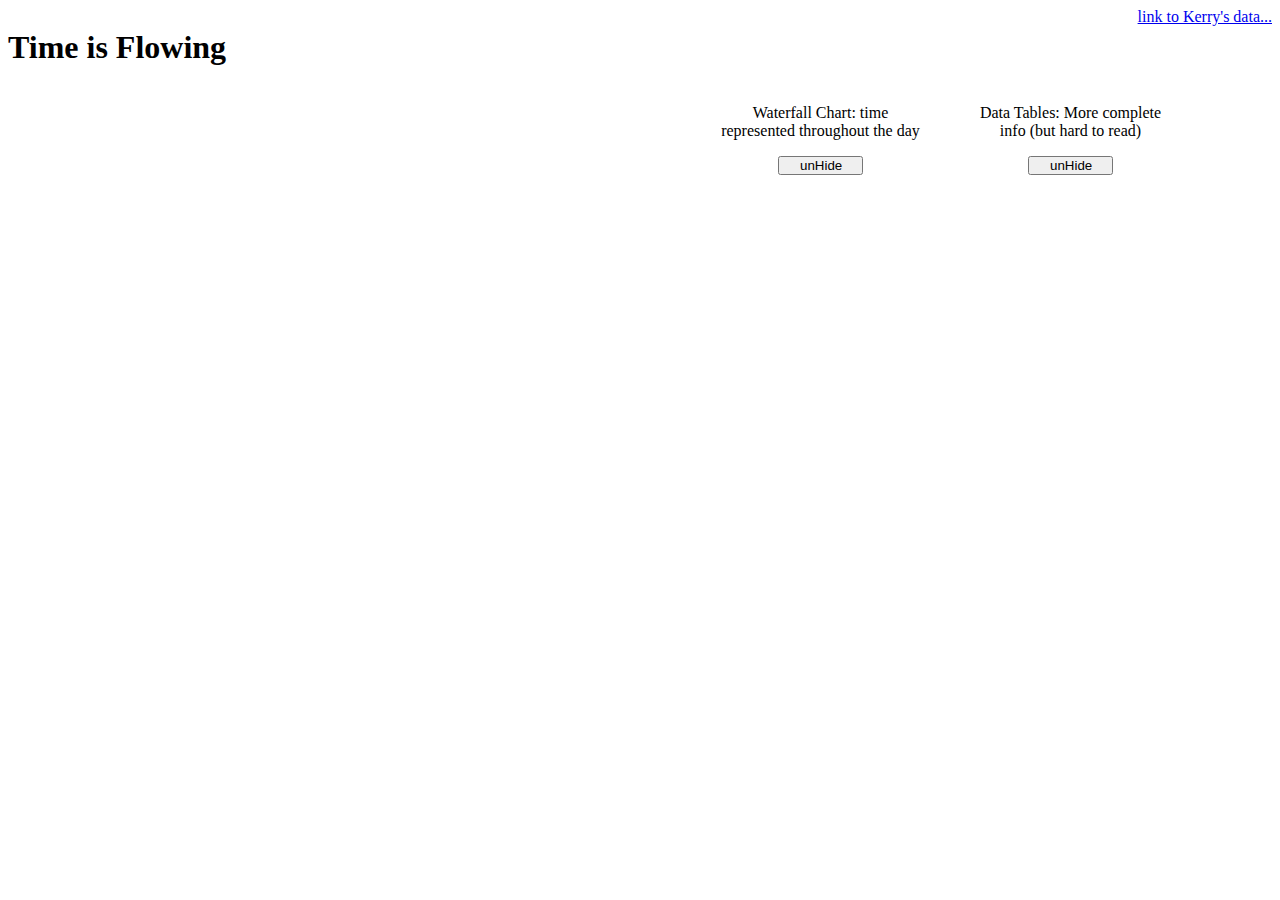
<file: index.html>
<!doctype html>

<html lang="en">
    <head>
        <meta charset="utf-8">

        <title>Time is Flowing: Report</title>
        <meta name="description" content="Fine_is_flowing">
        <meta name="author" content="Corey Rice">

        <link rel="stylesheet" href="styles.css">
        <script src="scripts.js"></script>
    </head>
    <body>
        <div style="display:flex; flex-wrap:wrap;">
            <h1>Time is Flowing</h1>
            <button id="hideall" class="hide" onclick="hideAll()">Hide stuff</button>
            <a href="individuals/kerryR.html">link to Kerry's data...</a>
        </div>
        <div style="display:flex; flex-wrap:wrap;">
            <div id="pie">
                <iframe id="piechart" width="687.5" height="425.1041666666667" seamless frameborder="0" scrolling="no" src="https://docs.google.com/spreadsheets/d/e/2PACX-1vSTU_SBMGXeI4VXxc0xl0AZXzcH6PzzKwVAIrQhCwUuFy4ksMt8vvPklmcAApeFF0au8Qih4X8klz0F/pubchart?oid=148260731&amp;format=interactive"></iframe>
            </div>
            <div id="waterfall" class="noShow">
                <p>Waterfall Chart: time represented throughout the day</p> 
                <iframe width="687.5" height="678.6041666666666" seamless frameborder="0" scrolling="no" src="https://docs.google.com/spreadsheets/d/e/2PACX-1vSTU_SBMGXeI4VXxc0xl0AZXzcH6PzzKwVAIrQhCwUuFy4ksMt8vvPklmcAApeFF0au8Qih4X8klz0F/pubchart?oid=1133521027&amp;format=interactive"></iframe>
                <button onclick="showWaterfall()">unHide</button>
            </div>
            <div id="table" class="noShow">
                <p>Data Tables: More complete info (but hard to read)</p> 
                <iframe width="687.5" height="678.6041666666666" frameborder="0" src="https://docs.google.com/spreadsheets/d/e/2PACX-1vSTU_SBMGXeI4VXxc0xl0AZXzcH6PzzKwVAIrQhCwUuFy4ksMt8vvPklmcAApeFF0au8Qih4X8klz0F/pubhtml?gid=544852676&amp;single=true&amp;widget=true&amp;headers=false" ></iframe>
                <button onclick="showTable()">unHide</button>
            </div>
        </div>
        <button id="hideall" class="hide" onclick="hideAll()">Hide stuff</button>
    </body>
</html>
</file>
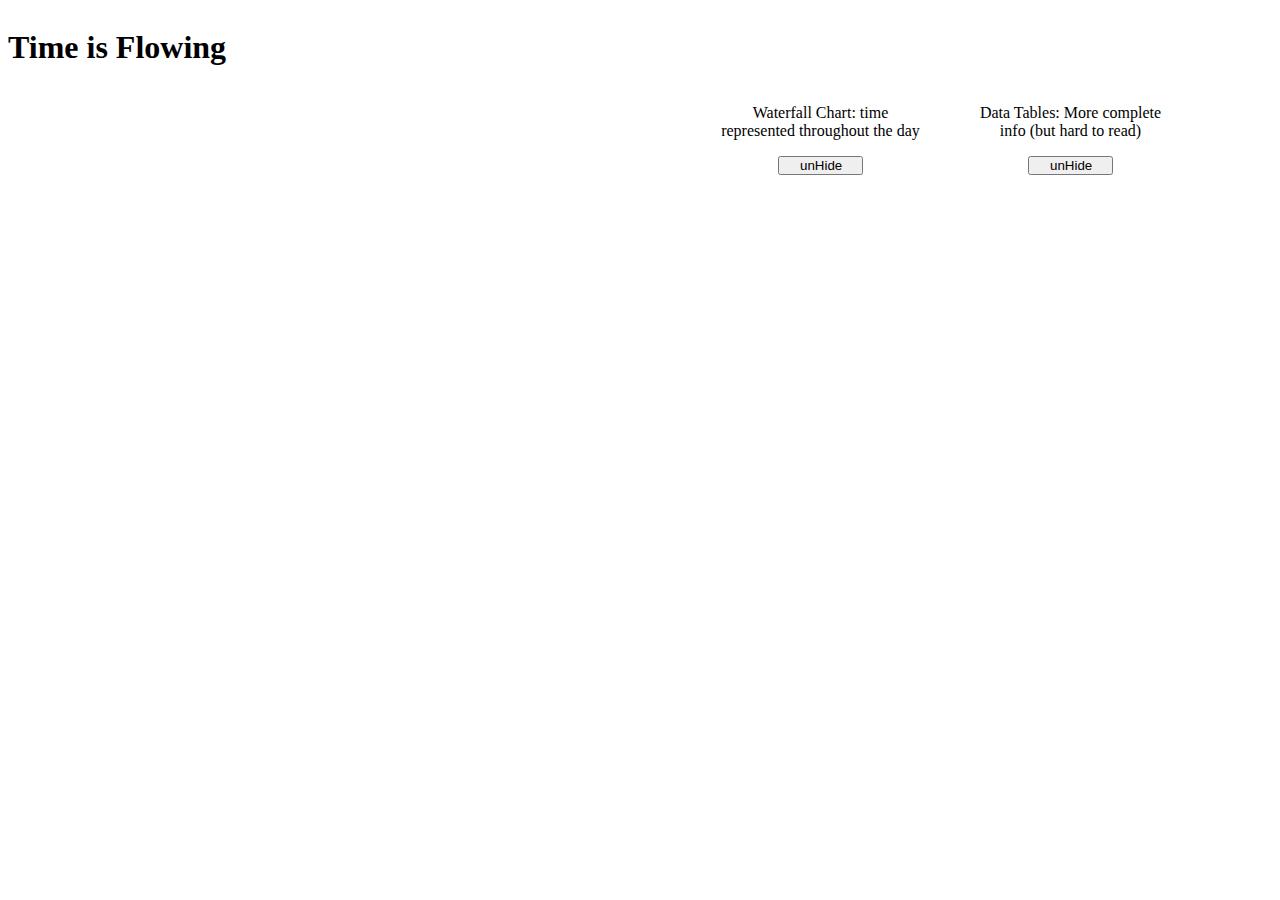
<file: Time_utility.html>
<!doctype html>

<html lang="en">
    <head>
        <meta charset="utf-8">

        <title>Time is Flowing: Report</title>
        <meta name="description" content="Fine_is_flowing">
        <meta name="author" content="Corey Rice">
        <script src="https://ajax.googleapis.com/ajax/libs/jquery/3.4.1/jquery.min.js"></script>
        <script type="text/javascript">
            window.onload = todayHasData();
        </script>
        <style>
        #waterfall, #table{
            display:flex;
            flex-direction: column;
            justify-content: flex-start;
        }
        button{
            width:85px;
            margin:auto;
        }
        /* for the two hide-ables */
        /* showing off the graph & table */
        .show p, .show button{
            visibility:hidden;
        }
        .show iframe{
            visibility:visible;
        }

        /* not showing the graph & table */
        .noShow{
            width:250px;
            height:fit-content;
        }
        .noShow p, .noShow button{
            visibility:visible;
            text-align:center;
            padding:0 20px;
        }
        .noShow iframe{
            visibility:hidden;
            height:0;
            width:0;
        }
        /* for the hideall button */
        .hide{
            visibility:hidden;
        }
        .showing{
            visibility:visible;
        }
        </style>
    </head>
    <body>
        <div style="display:flex; flex-wrap:wrap;">
            <h1>Time is Flowing</h1>
            <button id="hideall" class="hide" onclick="hideAll()">Hide stuff</button>
        </div>
        <div style="display:flex; flex-wrap:wrap;">
            <div id="pie">


                <!-- Place the "embed" code for your pie chart here -->
                <iframe id="piechart" width="687.5" height="425.1041666666667" seamless frameborder="0" scrolling="no" src="https://docs.google.com/spreadsheets/d/e/2PACX-1vSTU_SBMGXeI4VXxc0xl0AZXzcH6PzzKwVAIrQhCwUuFy4ksMt8vvPklmcAApeFF0au8Qih4X8klz0F/pubchart?oid=148260731&amp;format=interactive"></iframe>


            </div>
            <div id="waterfall" class="noShow">
                <p>Waterfall Chart: time represented throughout the day</p> 
                


                <!-- Place the "embed" code for your waterfall chart here -->
                <iframe width="687.5" height="678.6041666666666" seamless frameborder="0" scrolling="no" src="https://docs.google.com/spreadsheets/d/e/2PACX-1vSTU_SBMGXeI4VXxc0xl0AZXzcH6PzzKwVAIrQhCwUuFy4ksMt8vvPklmcAApeFF0au8Qih4X8klz0F/pubchart?oid=1133521027&amp;format=interactive"></iframe>
                
                

                <button onclick="showWaterfall()">unHide</button>
            </div>
            <div id="table" class="noShow">
                <p>Data Tables: More complete info (but hard to read)</p> 
                

                <!-- Place the "embed" code for your data table here -->
                <iframe width="687.5" height="678.6041666666666" frameborder="0" src="https://docs.google.com/spreadsheets/d/e/2PACX-1vSTU_SBMGXeI4VXxc0xl0AZXzcH6PzzKwVAIrQhCwUuFy4ksMt8vvPklmcAApeFF0au8Qih4X8klz0F/pubhtml?gid=544852676&amp;single=true&amp;widget=true&amp;headers=false" ></iframe>
                
                
                
                <button onclick="showTable()">unHide</button>
            </div>
        </div>
        <button id="hideall" class="hide" onclick="hideAll()">Hide stuff</button>
        <script>
            function showWaterfall() {
                document.getElementById("waterfall").classList.add("show");
                document.getElementById("waterfall").classList.remove("noShow");
                document.getElementById("hideall").classList.add("showing");
                document.getElementById("hideall").classList.remove("hide");
            }
            function showTable() {
                document.getElementById("table").classList.add("show");
                document.getElementById("table").classList.remove("noShow");
                document.getElementById("hideall").classList.add("showing");
                document.getElementById("hideall").classList.remove("hide");
            }
            function hideAll() {
                document.getElementById("table").classList.add("noShow");
                document.getElementById("waterfall").classList.add("noShow");
                document.getElementById("table").classList.remove("show");
                document.getElementById("waterfall").classList.remove("show");
                document.getElementById("hideall").classList.add("hide");
                document.getElementById("hideall").classList.remove("showing");
            }

            function todayHasData(){
                if(!$("#piechart").length) {
                    // iframe doesn't exist
                    document.getElementById("pie").innerHTML = "No data exists for today...yet.";
                }
            }
       </script>
    </body>
</html>
</file>
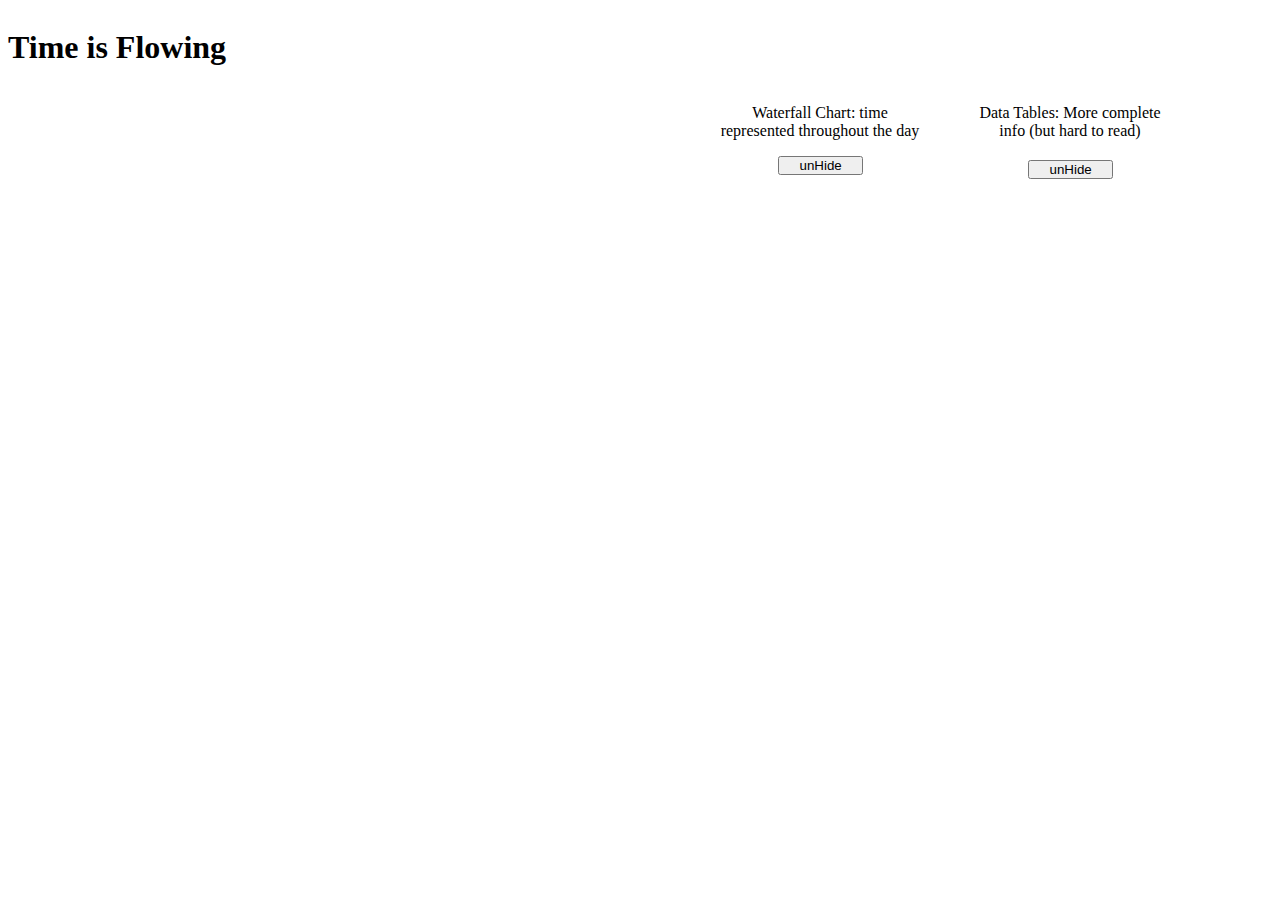
<file: individuals/kerryR.html>
<!doctype html>

<html lang="en">
    <head>
        <meta charset="utf-8">

        <title>Time is Flowing: Report</title>
        <meta name="description" content="Fine_is_flowing">
        <meta name="author" content="Corey Rice">

        <link rel="stylesheet" href="../styles.css">
        <script src="../scripts.js"></script>
    </head>
    <body>
        <div style="display:flex; flex-wrap:wrap;">
            <h1>Time is Flowing</h1>
            <button id="hideall" class="hide" onclick="hideAll()">Hide stuff</button>
        </div>
        <div style="display:flex; flex-wrap:wrap;">
            <div id="pie">
                <iframe width="687" height="425" seamless frameborder="0" scrolling="no" src="https://docs.google.com/spreadsheets/d/e/2PACX-1vSTU_SBMGXeI4VXxc0xl0AZXzcH6PzzKwVAIrQhCwUuFy4ksMt8vvPklmcAApeFF0au8Qih4X8klz0F/pubchart?oid=323574251&amp;format=interactive"></iframe>
            </div>
            <div id="waterfall" class="noShow">
                <p>Waterfall Chart: time represented throughout the day</p> 
                <iframe width="687" height="678" seamless frameborder="0" scrolling="no" src="https://docs.google.com/spreadsheets/d/e/2PACX-1vSTU_SBMGXeI4VXxc0xl0AZXzcH6PzzKwVAIrQhCwUuFy4ksMt8vvPklmcAApeFF0au8Qih4X8klz0F/pubchart?oid=1933828423&amp;format=interactive"></iframe>
                <button onclick="showWaterfall()">unHide</button>
            </div>
            <div id="table" class="noShow">
                <p>Data Tables: More complete info (but hard to read)</p> 
                <iframe src="https://docs.google.com/spreadsheets/d/e/2PACX-1vSTU_SBMGXeI4VXxc0xl0AZXzcH6PzzKwVAIrQhCwUuFy4ksMt8vvPklmcAApeFF0au8Qih4X8klz0F/pubhtml?gid=835946714&amp;single=true&amp;widget=true&amp;headers=false"></iframe>
                <button onclick="showTable()">unHide</button>
            </div>
        </div>
        <button id="hideall" class="hide" onclick="hideAll()">Hide stuff</button>
    </body>
</html>
</file>
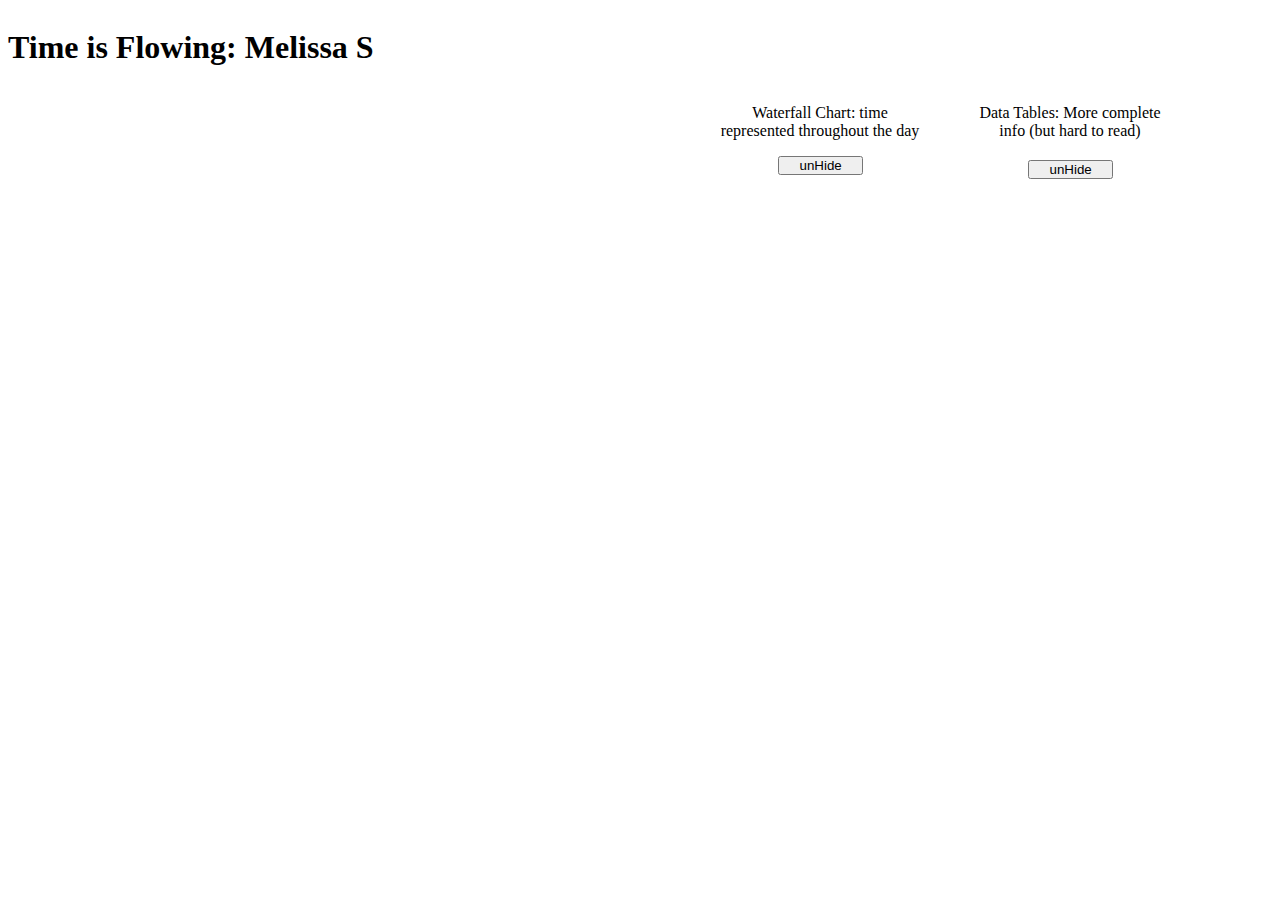
<file: individuals/melissaS.html>
<!doctype html>

<html lang="en">
    <head>
        <meta charset="utf-8">

        <title>Time is Flowing: Report</title>
        <meta name="description" content="Fine_is_flowing">
        <meta name="author" content="Corey Rice">

        <link rel="stylesheet" href="../styles.css">
        <script src="../scripts.js"></script>
    </head>
    <body>
        <div style="display:flex; flex-wrap:wrap;">
            <h1>Time is Flowing: Melissa S</h1>
            <button id="hideall" class="hide" onclick="hideAll()">Hide stuff</button>
        </div>
        <div style="display:flex; flex-wrap:wrap;">
            <div id="pie">
                <iframe width="687" height="425" seamless frameborder="0" scrolling="no" src="https://docs.google.com/spreadsheets/d/e/2PACX-1vSTU_SBMGXeI4VXxc0xl0AZXzcH6PzzKwVAIrQhCwUuFy4ksMt8vvPklmcAApeFF0au8Qih4X8klz0F/pubchart?oid=762839998&amp;format=interactive"></iframe>
            </div>
            <div id="waterfall" class="noShow">
                <p>Waterfall Chart: time represented throughout the day</p> 
                <iframe width="687" height="678" seamless frameborder="0" scrolling="no" src="https://docs.google.com/spreadsheets/d/e/2PACX-1vSTU_SBMGXeI4VXxc0xl0AZXzcH6PzzKwVAIrQhCwUuFy4ksMt8vvPklmcAApeFF0au8Qih4X8klz0F/pubchart?oid=426742762&amp;format=interactive"></iframe>                
                <button onclick="showWaterfall()">unHide</button>
            </div>
            <div id="table" class="noShow">
                <p>Data Tables: More complete info (but hard to read)</p> 
                <iframe src="https://docs.google.com/spreadsheets/d/e/2PACX-1vSTU_SBMGXeI4VXxc0xl0AZXzcH6PzzKwVAIrQhCwUuFy4ksMt8vvPklmcAApeFF0au8Qih4X8klz0F/pubhtml?gid=71419527&amp;single=true&amp;widget=true&amp;headers=false"></iframe>
                <button onclick="showTable()">unHide</button>
            </div>
        </div>
        <button id="hideall" class="hide" onclick="hideAll()">Hide stuff</button>
    </body>
</html>
</file>
<file: styles.css>
#waterfall, #table{
    display:flex;
    flex-direction: column;
    justify-content: flex-start;
}
button{
    width:85px;
    margin:auto;
}
/* for the two hide-ables */
/* showing off the graph & table */
.show p, .show button{
    visibility:hidden;
}
.show iframe{
    visibility:visible;
}

/* not showing the graph & table */
.noShow{
    width:250px;
    height:fit-content;
}
.noShow p, .noShow button{
    visibility:visible;
    text-align:center;
    padding:0 20px;
}
.noShow iframe{
    visibility:hidden;
    height:0;
    width:0;
}
/* for the hideall button */
.hide{
    visibility:hidden;
}
.showing{
    visibility:visible;
}

/*  borders for development
div{
    border-style: dotted;
}
</file>
